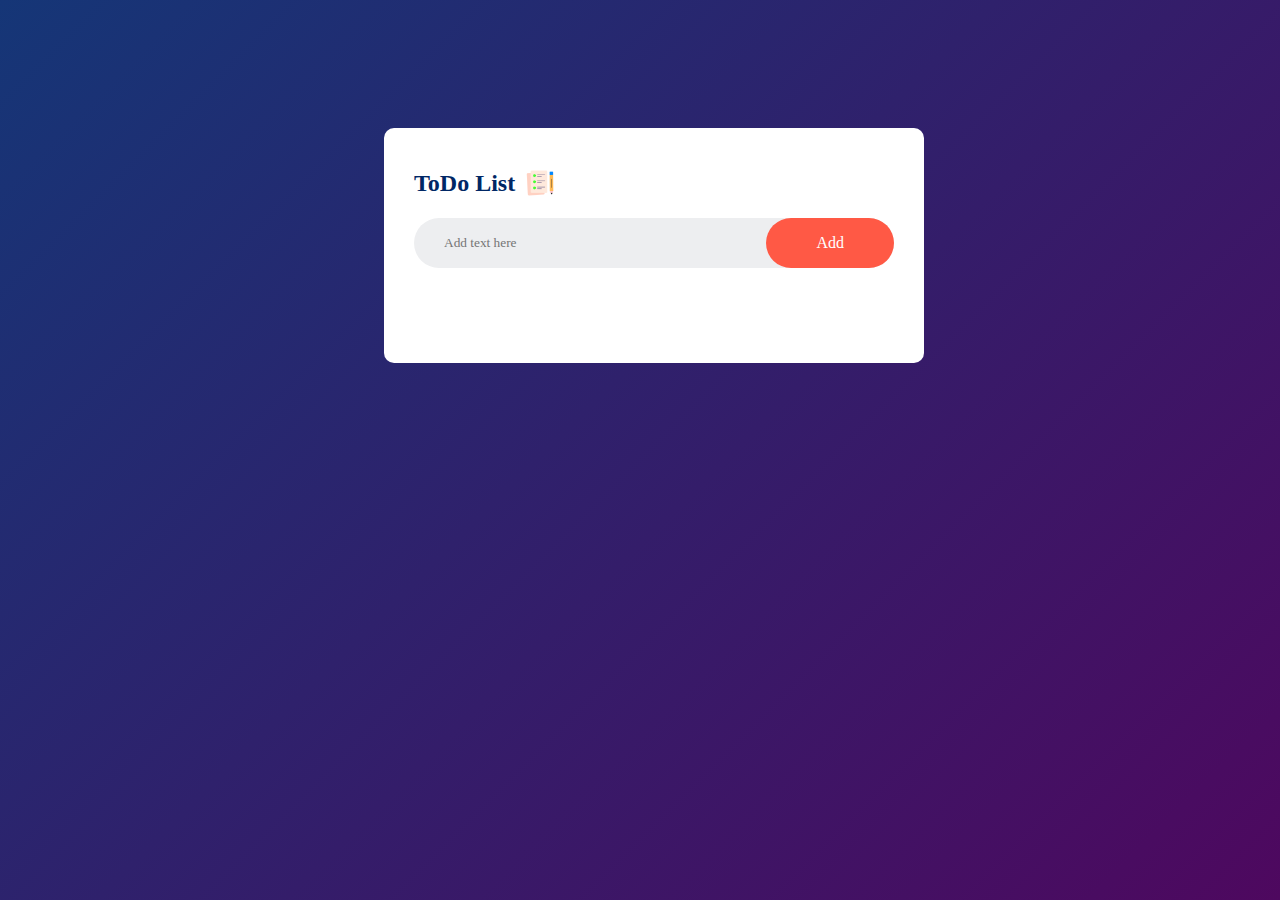
<file: index.html>
<!DOCTYPE html>
<html lang="en">
<head>
    <meta charset="UTF-8">
    <meta http-equiv="X-UA-Compatible" content="IE=edge">
    <meta name="viewport" content="width=device-width, initial-scale=1.0">
    <title>ToDo List</title>
    <style>
        *{
            margin: 0;
            padding: 0;
            font-family:'poppins', 'sans-serif';
            box-sizing: border-box ;
        }
        .container{
            width: 100%;
            min-height: 100vh;
            background: linear-gradient(135deg, #153677, #4e085f);
            /* padding: 350px; */
            padding-left: 30%;
            padding-top: 10%;
        }
        .todo-app{
            width: 100%;
            max-width: 540px;
            background:#fff;
            margin:  100p auto 20px;
            padding: 40px 30px 70px; 
            border-radius: 10px;
        }
        .todo-app h2{
            color: #002765;
            display: flex;
            align-items: center;
            margin-bottom:20px ; 
        }
        .todo-app h2 img{
            width: 30px; 
            margin-left: 10px;
        }
        .row{
            display: flex;
            align-items: center;
            justify-content: space-between;
            background: #edeef0;
            border-radius: 30px;
            padding-left: 20px;
            margin-bottom: 25px;
        }
        input{
            flex: 1;
            border: none;
            outline: none;
            background: transparent;
            padding: 10px;
        }
        button{
            border: none;
            outline: none;
            padding: 16px 50px;
            background: #ff5945;
            color: #fff;
            font-size: 16px;
            cursor: pointer;
            border-radius: 40px;
        }
        ul li{
            list-style: none;
            font-size:17px ;
            padding: 12px 8px 12px 50px;
            user-select: none;
            cursor: pointer;
            position: relative;
        }
        ul li::before{
            content: '';
            position: absolute;
            height: 28px;
            width: 28px;
            border-radius: 50%;
            background-image: url(images/unchecked.png);
            background-size: cover;
            background-position: center;
            top: 12px;
            left: 8px;
        }
        ul li.checked{
            color: #555;
            text-decoration: line-through;

        }
        ul li.checked::before{
            background-image: url(images/checked.png);
        }
        ul li span{
            position:absolute;
            right: 0;
            top: 5px;
            width: 40px;
            height: 40px;
            font-size: 22px;
            color: #555;
            line-height: 40px;
            text-align: center;
            border-radius: 50%;
        }
        ul li span:hover{
            background: #edeef0;
        }
    </style>
</head>
<body>
    <div class="container">
        <div class="todo-app">
            <h2>ToDo List <img src="images/icon.png"></h2>
            <div class="row">
                <input type="text" id="input-box" placeholder="Add text here">
                <button onclick="addTask()">Add</button>
            </div>
            <ul id="list-container">
            </ul>
        </div>
    </div>
    <script src="script.js"></script>
</body>
</html>
</file>
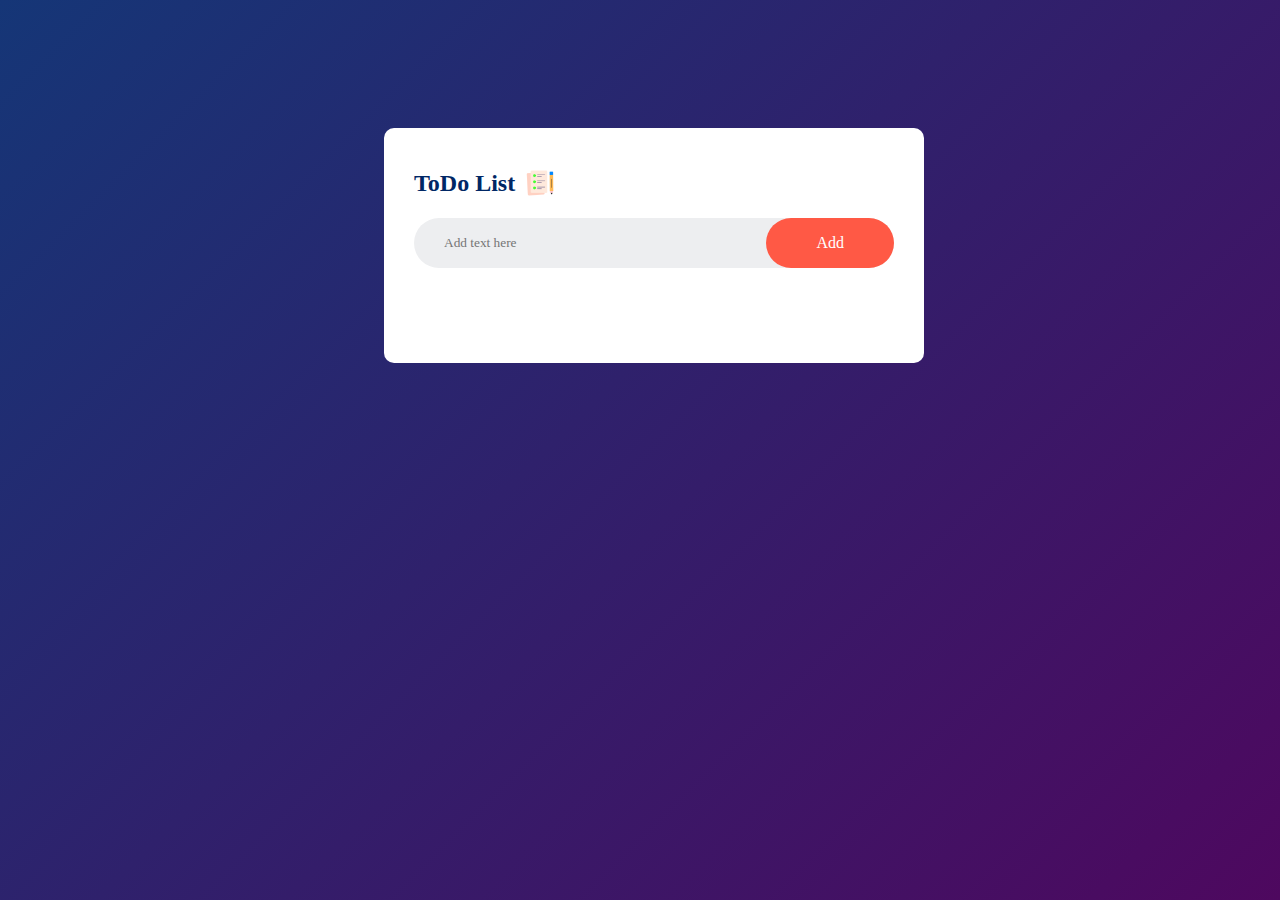
<file: todo.html>
<!DOCTYPE html>
<html lang="en">
<head>
    <meta charset="UTF-8">
    <meta http-equiv="X-UA-Compatible" content="IE=edge">
    <meta name="viewport" content="width=device-width, initial-scale=1.0">
    <title>ToDo List</title>
    <link rel="stylesheet" href="style.css">
</head>
<body>
    <div class="container">
        <div class="todo-app">
            <h2>ToDo List <img src="images/icon.png"></h2>
            <div class="row">
                <input type="text" id="input-box" placeholder="Add text here">
                <button onclick="addTask()">Add</button>
            </div>
            <ul id="list-container">
            </ul>
        </div>
    </div>
    <script src="script.js"></script>
</body>
</html>
</file>
<file: style.css>
*{
    margin: 0;
    padding: 0;
    font-family:'poppins', 'sans-serif';
    box-sizing: border-box ;
}
.container{
    width: 100%;
    min-height: 100vh;
    background: linear-gradient(135deg, #153677, #4e085f);
    /* padding: 350px; */
    padding-left: 30%;
    padding-top: 10%;
}
.todo-app{
    width: 100%;
    max-width: 540px;
    background:#fff;
    margin:  100p auto 20px;
    padding: 40px 30px 70px; 
    border-radius: 10px;
}
.todo-app h2{
    color: #002765;
    display: flex;
    align-items: center;
    margin-bottom:20px ; 
}
.todo-app h2 img{
    width: 30px; 
    margin-left: 10px;
}
.row{
    display: flex;
    align-items: center;
    justify-content: space-between;
    background: #edeef0;
    border-radius: 30px;
    padding-left: 20px;
    margin-bottom: 25px;
}
input{
    flex: 1;
    border: none;
    outline: none;
    background: transparent;
    padding: 10px;
}
button{
    border: none;
    outline: none;
    padding: 16px 50px;
    background: #ff5945;
    color: #fff;
    font-size: 16px;
    cursor: pointer;
    border-radius: 40px;
}
ul li{
    list-style: none;
    font-size:17px ;
    padding: 12px 8px 12px 50px;
    user-select: none;
    cursor: pointer;
    position: relative;
}
ul li::before{
    content: '';
    position: absolute;
    height: 28px;
    width: 28px;
    border-radius: 50%;
    background-image: url(images/unchecked.png);
    background-size: cover;
    background-position: center;
    top: 12px;
    left: 8px;
}
ul li.checked{
    color: #555;
    text-decoration: line-through;

}
ul li.checked::before{
    background-image: url(images/checked.png);
}
ul li span{
    position:absolute;
    right: 0;
    top: 5px;
    width: 40px;
    height: 40px;
    font-size: 22px;
    color: #555;
    line-height: 40px;
    text-align: center;
    border-radius: 50%;
}
ul li span:hover{
    background: #edeef0;
}
</file>
